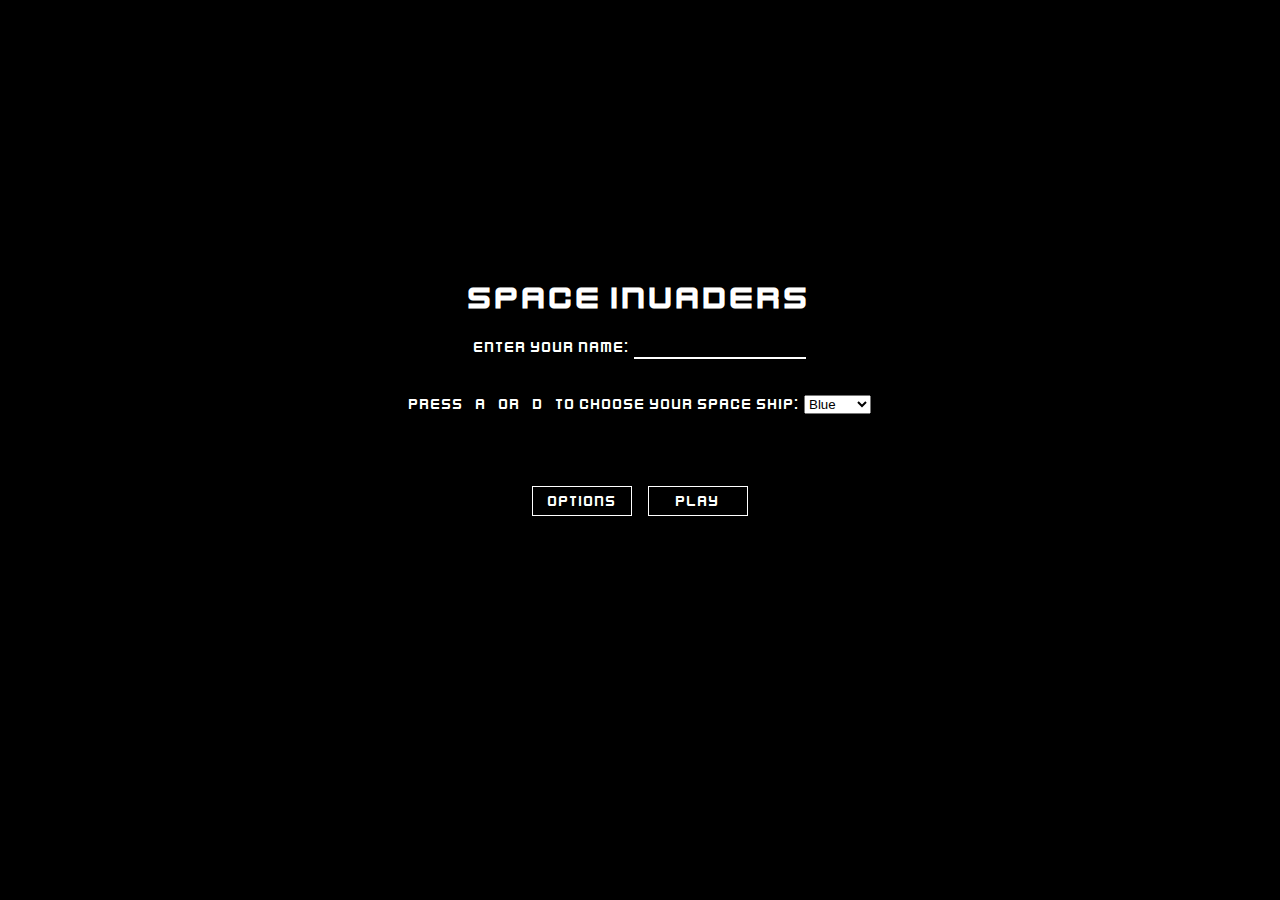
<file: index.html>
<!DOCTYPE html>
<html lang="en">

<head>
    <meta charset="UTF-8">
    <meta name="viewport" content="width=device-width, initial-scale=1.0">
    <meta http-equiv="X-UA-Compatible" content="ie=edge">
    <link rel="stylesheet" href="./css/gui-styles.css">
    <title>Space Invaders</title>
</head>

<body>

    <header>
        <h1 class="game-title">Space Invaders</h1>
        <label for="name">Enter your name: <input type="text" id="name"></label>
        <br><br>
        <label for="ship-container">Press &nbsp; A &nbsp; or &nbsp; D &nbsp; to choose your space ship:
      <select class="color-container" onchange="setShipColor(value)">
        <option class="box box-blue" value="blue">Blue</option>
        <option class="box box-green" value="green">Green</option>
        <option class="box box-orange" value="orange">Orange</option>
        <option class="box box-red" value="red">Red</option>
      </select>
    </label>
        <br>
        <div id="ship-container" class="choose-ship-container">
            <img id="ship">
        </div>
        <br><br>
        <div>
            <button id="options" type="button" class="btn-play" onclick="toggleOptions()">Options</button> &nbsp;&nbsp;
            <button id="play" type="button" class="btn-play" onclick="startGame()">Play</button>
        </div>
        <br><br>
        <div class="options">
            <h3>Music Volume: </h3>
            <input type="range" id="musicVolume" min="0" max="1" step="0.1" onchange="setVolume('musicVolume')">
            <h3>SFX Sound Volume: </h3>
            <input type="range" id="soundVolume" min="0" max="1" step="0.1" onchange="setVolume('soundVolume')">
            <br><br>
            <button type="button" id="defaultOptions" class="btn-play" onclick="defaultOptions()">Defaults</button> &nbsp;&nbsp;
            <button type="button" id="saveOptions" class="btn-play" onclick="saveOptions()">Save</button>
        </div>
    </header>

    <script src="./app.js"></script>
</body>

</html>
</file>
<file: css/gui-styles.css>
@font-face {
  font-family: spaceFont;
  src: url(../assets/art/Bonus/kenvector_future.ttf);
}

@font-face {
  font-family: spaceFontThin;
  src: url(../assets/art/Bonus/kenvector_future_thin.ttf);
}

body {
  margin: 0;
  background: black;
  font-family: spaceFontThin;
  cursor: url(../assets/art/PNG/UI/cursor.png), auto;
}

input[type="text"] {
  background: transparent;
  border: none;
  border-radius: none;
  border-bottom: 2px solid white;
  color: white;
  text-indent: 10px;
  font-size: 16px;
  font-family: spaceFontThin;
}

input[type="text"]:focus {
  outline: none;
}

label {
  color: white;
}

header {
  display: flex;
  justify-content: center;
  align-items: center;
  flex-direction: column;
  height: 90vh;
}

.options {
  display: none;
  color: white;
  width: 50vw;
  height: 100%;
  text-align: center;
  border: 1px solid white;
}

.options h3 {
  color: white;
}



.game-title {
  text-align: center;
  font-family: spaceFont;
  color: white;
}

.choose-ship-container {
  position: relative;
}

.box {
  width: 100px;
  height: 20px;
  margin: 10px;
  border: 1px solid white;
}

.box-blue {
  color: white;
  background: #36bbf5;
}

.box-green {
  color: white;
  background: #71c937;
}

.box-orange {
  color: white;
  background: #de532c;
}

.box-red {
  color: white;
  background: #ac3939;
}

.btn-play {
  background: transparent;
  width: 100px;
  height: 30px;
  color: white;
  font-family: spaceFontThin;
  font-size: 16px;
  border: 1px solid white;
}

.btn-play:hover {
  background: white;
  cursor: pointer;
  color: black;
}

.btn-play:focus {
  outline: none;
}
</file>
